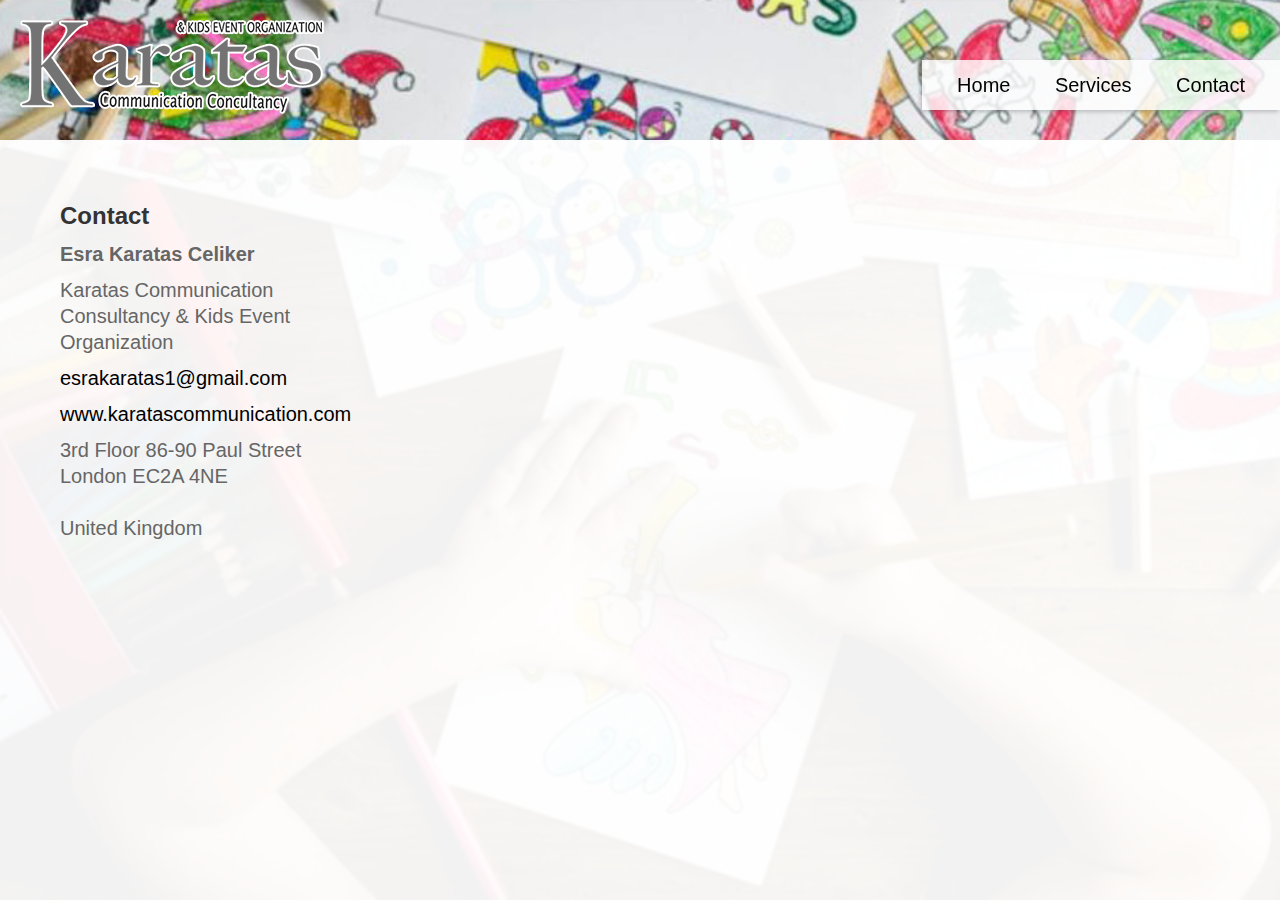
<file: contact.html>
<!DOCTYPE html>
<html lang="en">

<head>
  <meta charset="UTF-8">
  <meta http-equiv="X-UA-Compatible" content="IE=edge">
  <meta name="viewport" content="width=device-width, initial-scale=1.0">
  <title>Karatas Communication Consultancy & Kids Event Organization
  </title>
  <link href="style.css" rel="stylesheet" />
</head>

<body>
  <div class="container  page-services page-contact">
    <header><a href="index.html" class="logo"><em></em><img src="images/logo304-white-border.png" /></a></header>
    <nav>
      <a href="index.html">Home</a>
      <a href="services.html">Services</a>
      <a href="contact.html">Contact</a>

    </nav>
    <section class="content">

<div class="content-inner">
  <div class="contact-info">
    <h1>Contact</h1>
    <strong>Esra Karatas Celiker</strong>
    <p>Karatas Communication Consultancy & 
        Kids Event Organization</p>

    <a href="mailto:esrakaratas1@gmail.com">esrakaratas1@gmail.com</a>
    <a href="http://www.karatascommunication.com">www.karatascommunication.com</a>
    <p>
      3rd Floor
86-90 Paul Street
London EC2A 4NE<br><br>
      United Kingdom
    </p>
    

  </div>

  

</div>
      













    </section>
    <footer>
      <a href="index.html">Home</a>
      <a href="services.html">Services</a>
      <a href="contact.html">Contact</a>
    </footer>

  </div>

</body>

</html>
</file>
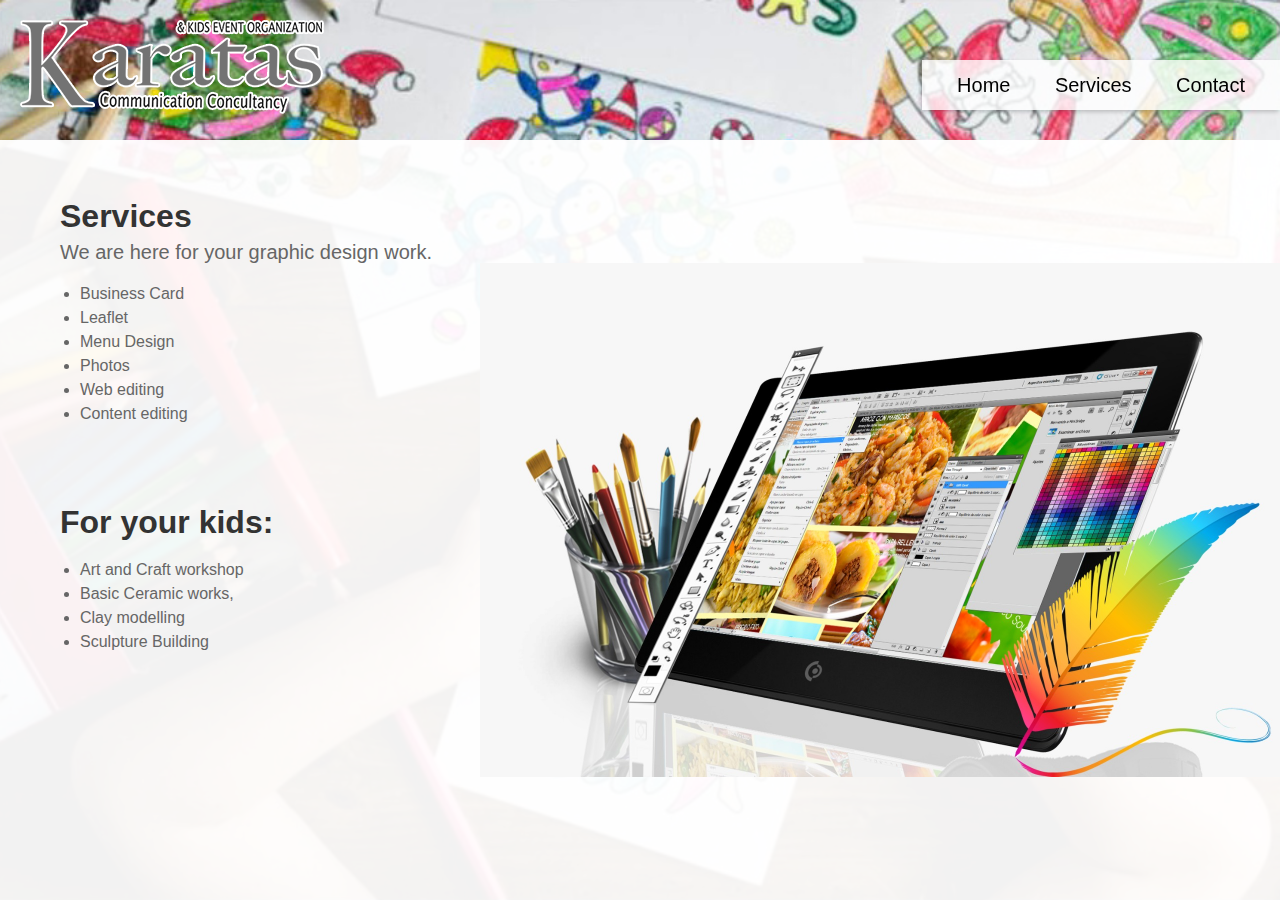
<file: services.html>
<!DOCTYPE html>
<html lang="en">

<head>
  <meta charset="UTF-8">
  <meta http-equiv="X-UA-Compatible" content="IE=edge">
  <meta name="viewport" content="width=device-width, initial-scale=1.0">
  <title>Karatas Communication Consultancy & Kids Event Organization
  </title>
  <link href="style.css" rel="stylesheet" />
</head>

<body>
  <div class="container  page-services">
    <header><a href="index.html" class="logo"><em></em><img src="images/logo304-white-border.png" /></a></header>
    <nav>
      <a href="index.html">Home</a>
      <a href="services.html">Services</a>
      <a href="contact.html">Contact</a>

    </nav>
    <section class="content">

<div class="content-inner">
  <div class="services">
    <h1>Services</h1>
    <p>We are here for your graphic design work. </p>
    <ul>
      <li>Business Card</li>
      <li>Leaflet</li>
      <li>Menu Design</li>
      <li>Photos</li>
      <li>Web editing</li>
      <li>Content editing</li>

    </ul>
  </div>

  <div class="fyk">
    <h1>For your kids:</h1>
    <ul>
      <li>Art and Craft workshop</li>
      <li>Basic Ceramic works,</li>
      <li>Clay modelling</li>
      <li>Sculpture Building</li>
    </ul>

  </div>

</div>
      













    </section>
    <footer>
      <a href="index.html">Home</a>
      <a href="services.html">Services</a>
      <a href="contact.html">Contact</a>
    </footer>

  </div>

</body>

</html>
</file>
<file: style.css>
/*RESET*/
html,
body,
div,
span,
applet,
object,
iframe,
h1,
h2,
h3,
h4,
h5,
h6,
p,
blockquote,
pre,
a,
abbr,
acronym,
address,
big,
cite,
code,
del,
dfn,
em,
img,
ins,
kbd,
q,
s,
samp,
small,
strike,
strong,
sub,
sup,
tt,
var,
b,
u,
i,
center,
dl,
dt,
dd,
ol,
ul,
li,
fieldset,
form,
label,
legend,
table,
caption,
tbody,
tfoot,
thead,
tr,
th,
td,
article,
aside,
canvas,
details,
embed,
figure,
figcaption,
footer,
header,
hgroup,
menu,
nav,
output,
ruby,
section,
summary,
time,
mark,
audio,
video {
  border: 0;
  box-sizing: border-box;
  font-family: 'Arial';
  line-height: 1;
  margin: 0;
  padding: 0;
  -webkit-tap-highlight-color: rgba(0, 0, 0, 0);
  -webkit-tap-highlight-color: transparent;
  vertical-align: baseline;
  text-decoration: none;
}

body {
  background: #ffffff;
  max-width: 100vw;
  overflow-x: hidden;
}

a:active,
a:hover {
  outline: 0;
}

:focus {
  outline: 0;
}

strong {
  font-weight: bold;
}

article,
aside,
details,
figcaption,
figure,
footer,
header,
hgroup,
menu,
nav,
section {
  display: block;
}

ol,
ul {
  list-style: none;
}

a {
  color: #000;
  text-decoration: none;
}

img {
  max-width: 100%;
}

textarea {
  box-sizing: border-box;
  resize: none;
}

.hidden {
  display: none !important;
}

.overflow-visible {
  overflow: visible !important;
}

header{
  position: relative;
  z-index: 10;
  /* background-color:rgba(255, 255, 255, 0.8); */
  
}

.logo{
  position: relative;
  padding: 20px;
  display: inline-block;
  overflow: hidden;
  
  
}


.logo img {
  position: relative;
  z-index: 2;
}

nav{
  position: fixed;
  top: 60px;
  right: 0px;
  z-index: 30;
  padding: 15px 15px;
  background-color:rgba(255, 255, 255, 0.8);
  box-shadow: -2px 2px 4px rgba(0, 0, 0, 0.2);
  
}

nav a {
  font-size: 20px;
  padding:0px 20px;
  
  
}

@media only screen and (max-width: 960px) {

  nav {
    position: relative;
    top: auto;
    right: auto;
    background-color: rgba(0, 0, 0, 0.6);
    
    
  }
  nav a {
    color:#fff;
  }

}

section.content {
  position: absolute;
  top: 0px;
  left: 0px;
  width: 100vw;
  height: 100vh;
  z-index: 0;
  overflow: hidden;
}

.slider {
  height: 100vh;
  width: 400vw;
  display: flex;
  animation-duration: 21s;
  animation-name: slidein;
  animation-iteration-count: infinite;
  animation-delay: 4s;
}

.slide {
  height: 100vh;
  width: 100vw;
}

.slide{
  position: relative;

}

.slide span {
  
  position: absolute;
  bottom:0px ;
  left: 0px;
  padding:20px 30px;
  font-size: 3em;
  font-weight:normal;
  color: #fff;
  /* text-shadow: 2px 2px 1px rgba(0,0, 0, 0.3), -2px -2px 1px rgba(0,0, 0, 0.3); */
  line-height: 1.4em;
  
  width: 100%;
  
  /* border-radius: 0px 20px 20px 0px; */
  
}

.slide span:before{
  position: absolute;
  content: "";
  top: 0px;
  left: 0px;
  bottom: 0px;
  right: 0px;
  width: calc(100%);
  background-color: rgba(0, 0, 0, 0.5);
  z-index: 0;
}

.slide span em{
  position: relative;
  z-index: 5;
  font-style: normal;
  font-family:'Trebuchet MS', 'Lucida Sans Unicode', 'Lucida Grande', 'Lucida Sans', Arial, sans-serif;
}

@media only screen and (max-width:768px) {
  .slide span {
  font-size: 2em;
  }
}

@media only screen and (max-width:400px) {
  .slide span {
  font-size: 1em;
  padding:10px 15px;
  
  width: 100%;
  }
}


.slide.slide-1 div.slide-custom{
  
  width: 1200px;
  max-width: 100%;
  display: flex;
  justify-content: center;
  align-items: center;


}

.slide.slide-1 div.slide-custom em{
  width: 100%;
  padding-top: 75%;
  background: url('images/image.jpg') center center no-repeat;
  background-size: cover;
  display: block;
}

.slide-1{
  display: flex;
  justify-content: center;
  align-items: center;
  
}



.slide-2{
  background: url('images/astronot.jpeg') center center no-repeat;
  background-size: cover;
  
}

@media only screen and (max-width:400px) {
  .slide-2{    
    background-size: contain;    
  }
}

.slide-2 span {color: #fff;}

.slide-3{
  background: url('images/enjoyment.jpeg') center center no-repeat;
  background-size: cover; 
}

@media only screen and (max-width:400px) {
  .slide-3{    
    background-size: contain;    
  }
}

.slide-3 span {color: #fff;}







.slide-3 span {color: #fff;}

footer {
  width: 100%;
  padding: 20px 0;
  display: flex;
  justify-content:center;
  color: #fff;
  background-color: #000;
  position: fixed;
  box-sizing: border-box;
  left: 0px;
  bottom: 0px;
  z-index: 20;
  display: none;

}

footer a {
  padding: 0 20px;
  color: #fff;
}



/*SERVICES*/

.container.page-services header{
  

}

.container.page-services .content{
  padding-top: 140px;
  height: calc(100vh);
  box-sizing: border-box;
  background: url('images/drawings.jpg') center center no-repeat;
  background-size: cover;

}

.content-inner{
  background-color: rgba(255, 255, 255, 0.95);
  height: calc(100vh - 140px); 
  overflow: hidden;
  background:url('images/design.jpeg') right center no-repeat rgba(255, 255, 255, 0.95);
  background-size: 800px auto;
}

@media only screen and (max-width: 1000px) {

  .content-inner{
   
    background:rgba(255, 255, 255, 0.95);
    
  }
  

}

.content-inner:before{
  content: "";
  position: fixed;
  top: 0px;
  left: 0px;
  width: 100vw;
  height: 100vh;
  background: url('images/drawings.jpg') center center no-repeat;
  background-size: cover;
  filter: blur(30px);
  z-index: 0;
  opacity: 0.2;
  display: none;
}

.content-inner > div {
  position: relative;
  z-index: 5;
  color: #666;
}

.content-inner > div > h1 {
  color: #333;
}

.content-inner > div.services > p  {
  margin-top: 10px;

}



.content-inner > div > ul > li {
  line-height: 1.5em;
}




















@media only screen and (max-width: 960px) {
  .container.page-services .content{
    padding-top: 190px;
    height: calc(100vh); 
  }

}

.services,.fyk {
  padding: 60px 60px 0 60px;
}

.services p {
  font-size: 20px;
} 


.services ul ,.fyk ul  {
  list-style:disc;
  padding: 20px;
}


/*CONTACT*/
.contact-info {
  padding: 60px;
  font-size: 20px;
  width:400px;
  max-width: 100%;
  line-height: 1.3em;
}

.contact-info * {
  display: block;
  font-size: 20px;
  margin-bottom: 10px;
  line-height: 1.3em;
}

.contact-info h1 {
  font-size: 24px;
}

.container.page-services.page-contact .content-inner {
  background:rgba(255, 255, 255, 0.95);
}


/*ANIMATIONS*/


@keyframes slidein {
  from {
    margin-left:0%;    
  }

  4% {    
    margin-left:-100%;
    
  }

  32% {    
    margin-left:-100%;
    
  }

  36% {    
    margin-left:-200%;
    
  }

  64% {    
    margin-left:-200%;
    
  }

  68%{    
    margin-left:-300%;
    
  }

  to {
    margin-left:-300%;
  }
}
</file>
